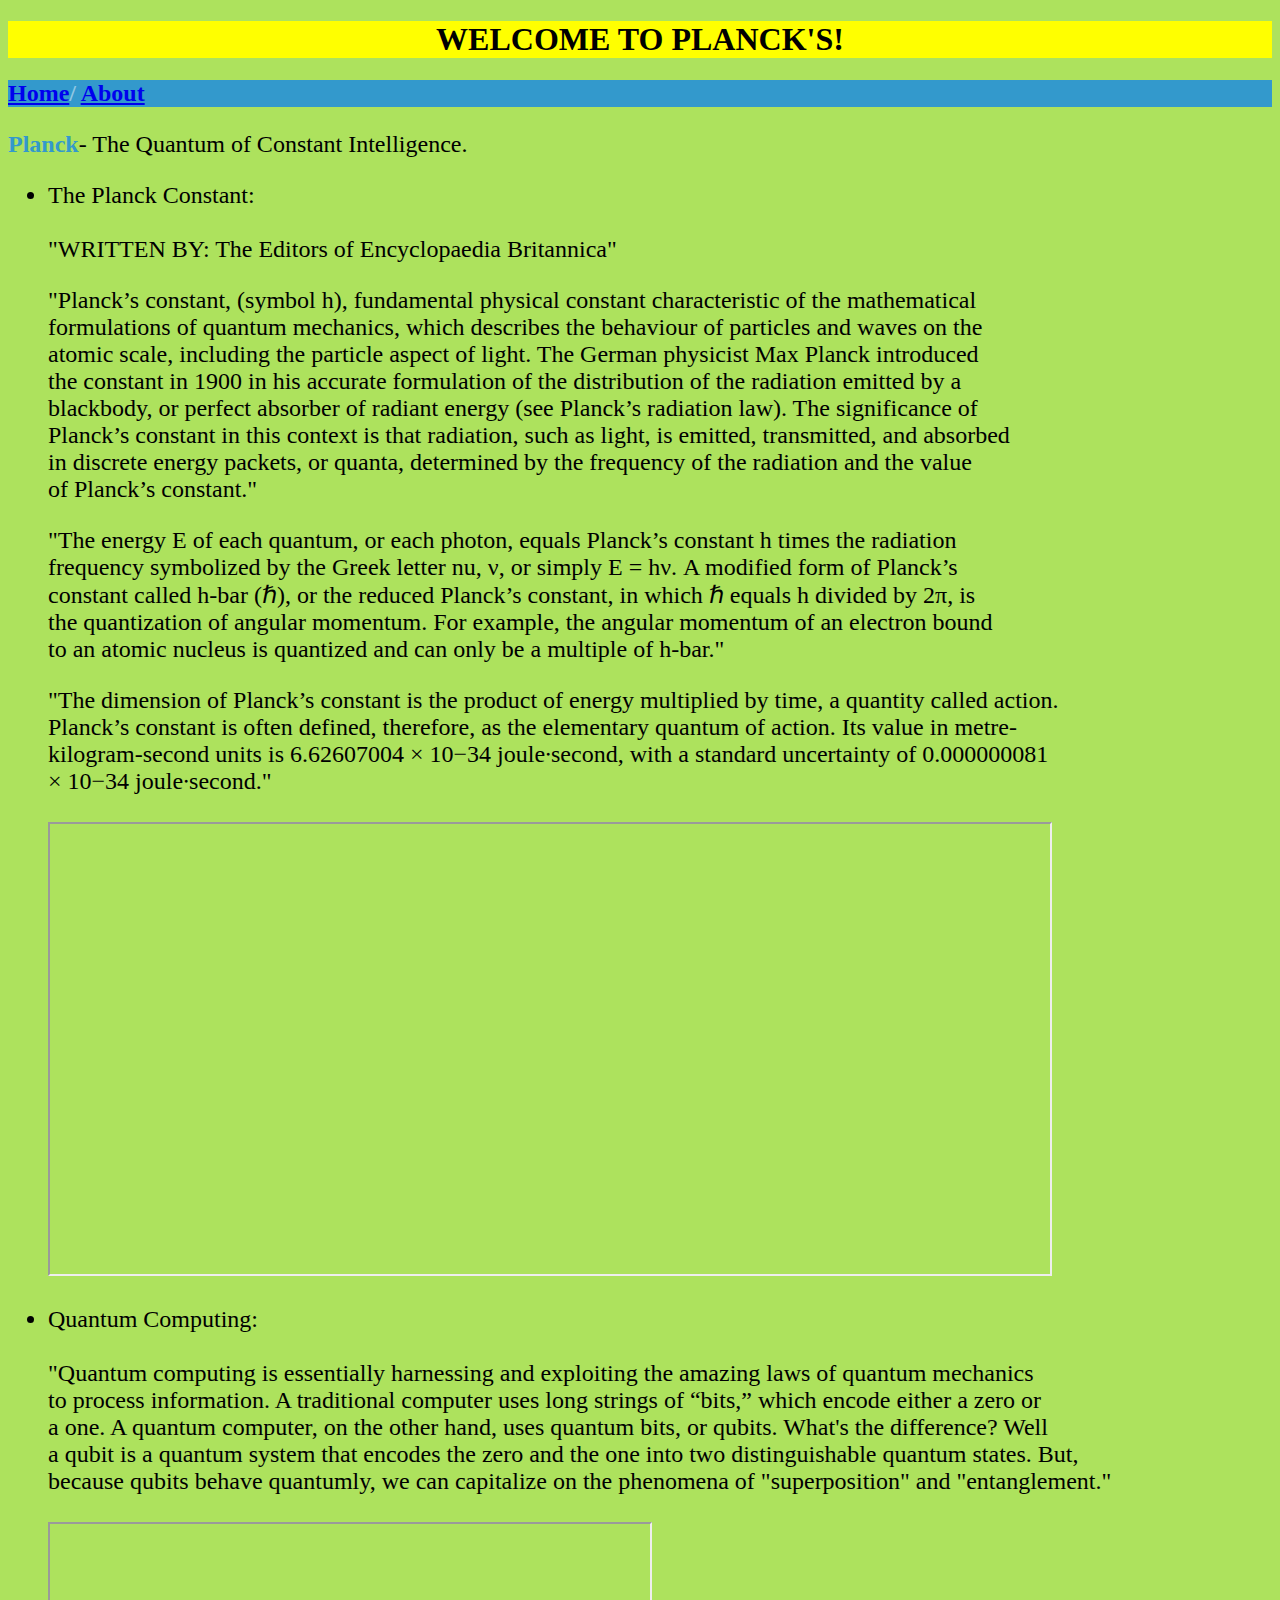
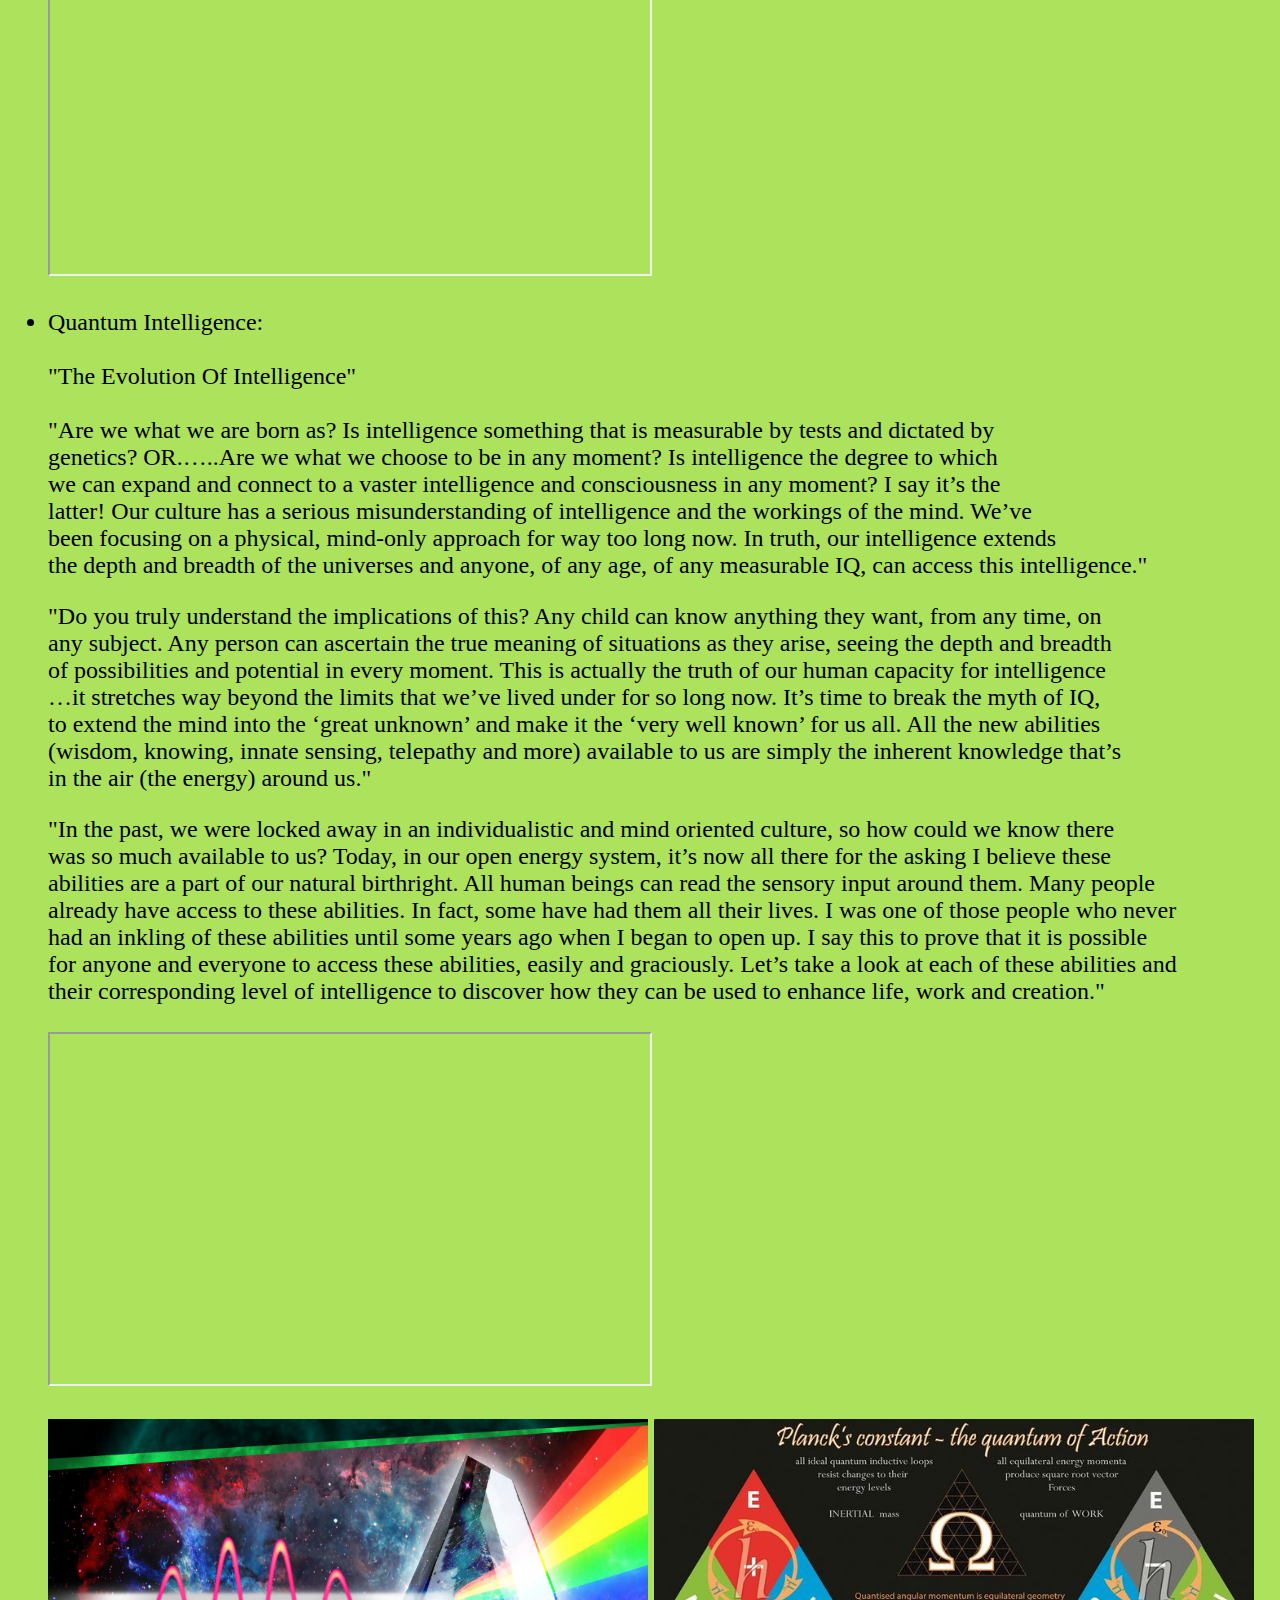
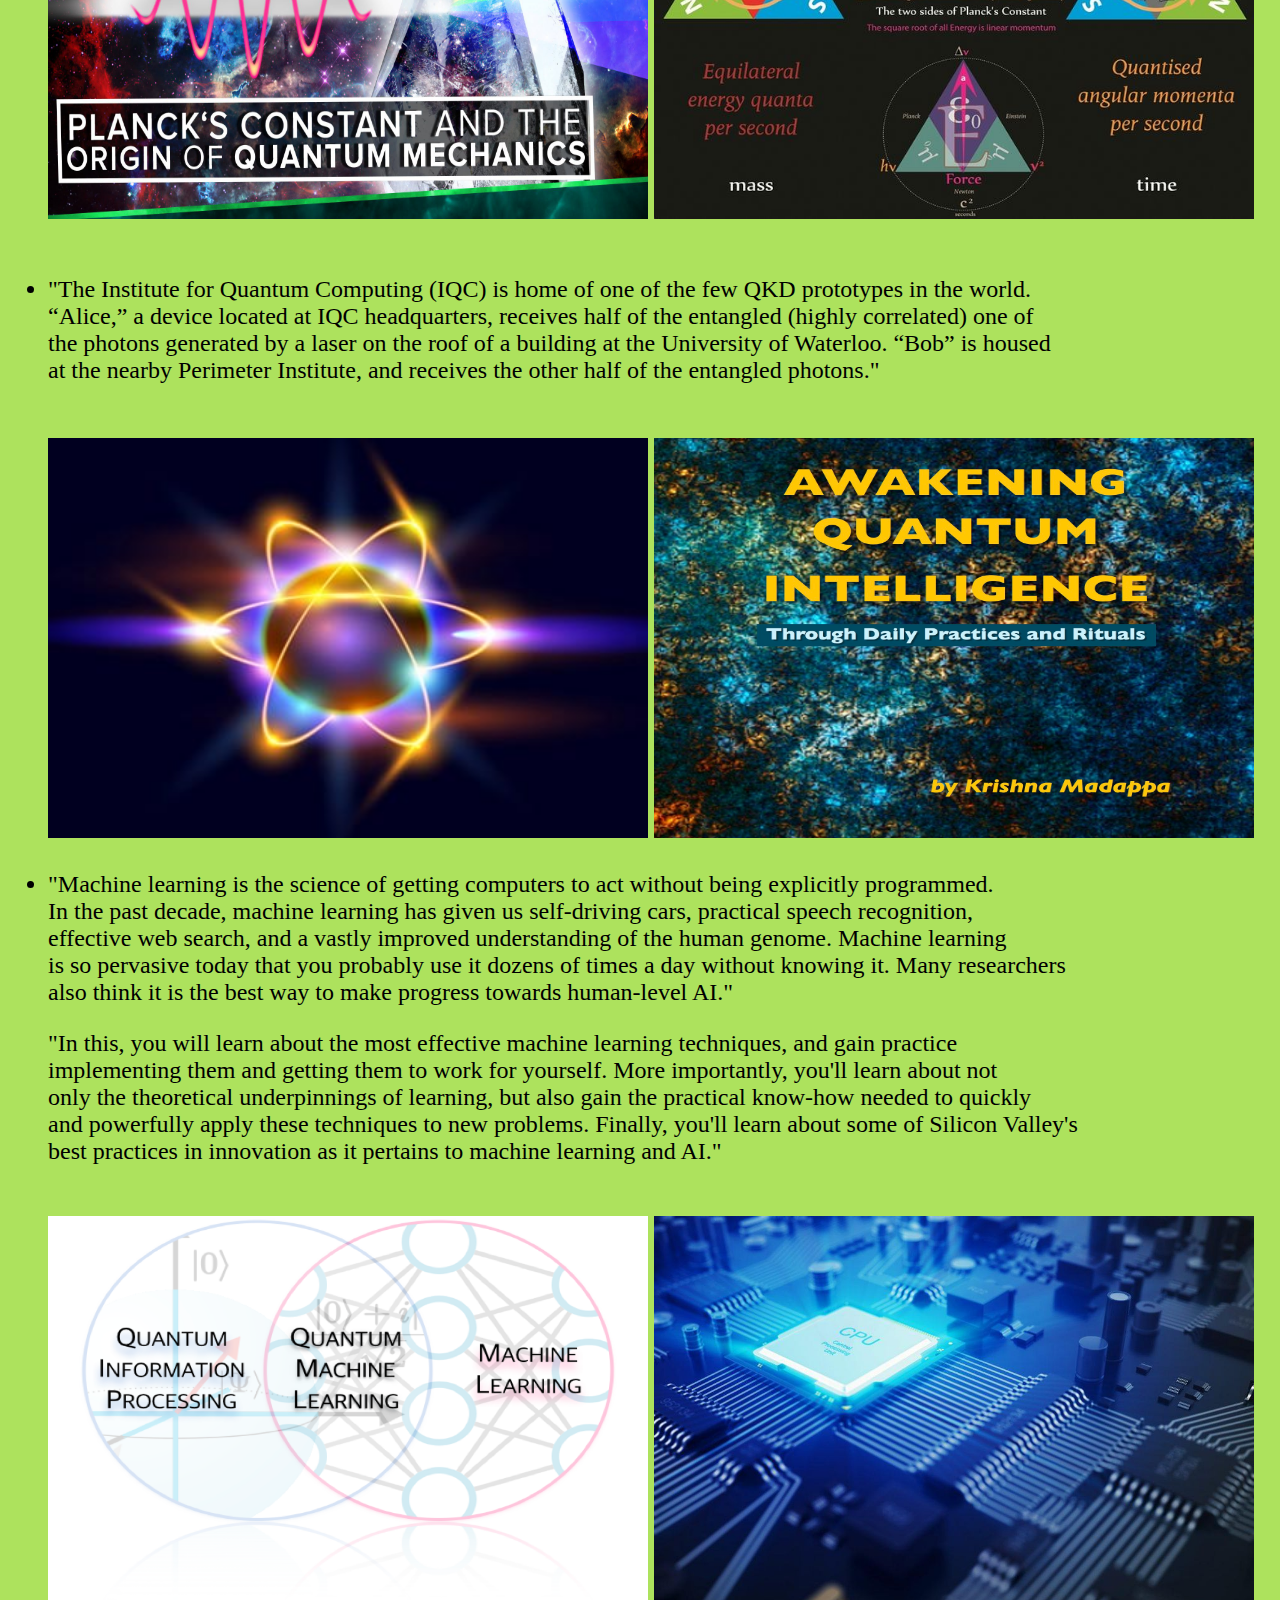
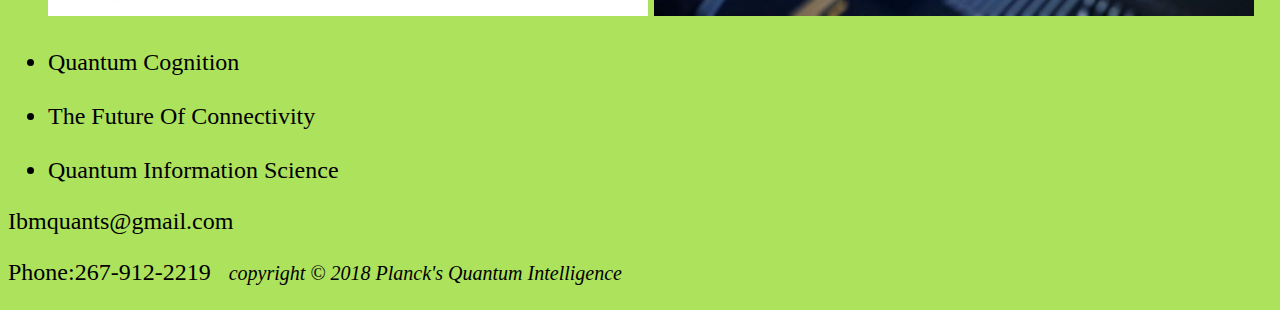
<file: index.html>
<!DOCTYPE html>

<html lang="en">

<head>

<head>
	<link href ="PQI.css" rel="stylesheet" type="text/css">
	<link href ="PQI.css" rel="stylesheet" type="text/css">
	<meta name="viewport" content="width=device-width,initial scale=1"/>
	
</head>

<meta charset="utf-8">

</head>

<body>

<head>

<h1> <center> WELCOME TO PLANCK'S! </h1>

</head>
<h2> <nav>
 <b>
	<a href="index.html">Home</a>/
	<a href="About.html">About</a>
	</b>
	<font size= "5">
	<dd>
</nav></h2>
<p><span style= "color: #3399CC"><b>Planck</b></span>- The Quantum of Constant Intelligence.

	<ul>
		<li>The Planck Constant:</li><br> "WRITTEN BY: The Editors of Encyclopaedia Britannica"<p>

"Planck’s constant, (symbol h), fundamental physical 
constant characteristic of the mathematical<br> formulations of 
quantum mechanics, which describes the behaviour of particles and
 waves on the <br> atomic scale, including the particle aspect of light. 
 The German physicist Max Planck introduced <br>the constant in 1900 in his
 accurate formulation of the distribution of the radiation emitted by a<br>  blackbody,
 or perfect absorber of radiant energy (see Planck’s radiation law). The significance 
 of<br> Planck’s constant in this context is that radiation, such as light, is emitted, 
 transmitted, and absorbed<br>in discrete energy packets, or quanta, determined by the
 frequency of the radiation and the value <br>of Planck’s constant."
 
 <p> "The energy E of each 
 quantum, or each photon, equals Planck’s constant h times the radiation <br>frequency 
 symbolized by the Greek letter nu, ν, or simply E = hν. A modified form of Planck’s<br>
 constant called h-bar (ℏ), or the reduced Planck’s constant, in which ℏ equals h divided 
 by 2π, is <br>the quantization of angular momentum. For example, the angular momentum of an 
 electron bound <br>to an atomic nucleus is quantized and can only be a multiple of h-bar."
 
  <p> "The dimension of Planck’s constant is the product of energy multiplied by time, a quantity 
 called action.<br> Planck’s constant is often defined, therefore, as the elementary quantum of
 action. Its value in metre-<br> kilogram-second units is 6.62607004 × 10−34 joule∙second, with a
 standard uncertainty of 0.000000081 <br>× 10−34 joule∙second." 
 <br>
 <br>
	<iframe width="1000" height="450"
	src="https://www.youtube.com/embed/NOd1mY4nc5Q"><a>
	href="https://www.youtube.com/embed/LeD7x3Kpr5A">YouTube Video</a></iframe>
	<br>
		<li>Quantum Computing:</li><br>"Quantum computing is essentially harnessing and
		exploiting the amazing laws of quantum mechanics<br> to process information. A traditional
		computer uses long strings of “bits,” which encode either a zero or<br> a one. A quantum computer,
		on the other hand, uses quantum bits, or qubits. What's the difference? Well<br> a qubit is a quantum
		system that encodes the zero and the one into two distinguishable quantum states. But,<br> because qubits 
		behave quantumly, we can capitalize on the phenomena of "superposition" and "entanglement."
	<br>
	<br>
    <iframe width="600" height="350"
	src="https://www.youtube.com/embed/g_IaVepNDT4"><a>
	href="https://www.youtube.com/embed/LeD7x3Kpr5A">YouTube Video</a></iframe>
	<br>
	<br>
	
	<li>Quantum Intelligence:</li><br> "The Evolution Of Intelligence"
		<br> 
		<br> 
"Are we what we are born as? Is intelligence something that is measurable by tests and
 dictated by<br>  genetics? OR.…..Are we what we choose to be in any moment? Is intelligence
 the degree to which<br>  we can
 expand and connect to a vaster intelligence and consciousness in any moment?
I say it’s the <br> latter! Our culture has a serious misunderstanding of intelligence and 
the workings of the mind. We’ve <br> been focusing on a physical, mind-only approach for way 
too long now. In truth, our intelligence extends <br> the depth and breadth of the universes 
and anyone, of any age, of any measurable IQ, can access this intelligence."

<p>
"Do you truly understand the implications of this? Any child can know anything they want, 
from any time, on<br>  any subject. Any person can ascertain the true meaning of situations as
 they arise, seeing the depth and breadth <br> of possibilities and potential in every moment.
 This is actually the truth of our human capacity for intelligence<br> …it stretches way beyond 
 the limits that we’ve lived under for so long now. It’s time to break the myth of IQ,<br> to extend
 the mind into the ‘great unknown’ and make it the ‘very well known’ for us all.
All the new abilities<br>(wisdom, knowing, innate sensing, telepathy and more) available to us are 
simply the inherent knowledge that’s <br> in the air (the energy) around us."

<p> "In the past, we were locked 
away in an individualistic and mind oriented culture, so how could we know there <br>was so much available 
to us? Today, in our open energy system, it’s now all there for the asking
I believe these <br>abilities are a part of our natural birthright. All human beings can read the 
sensory input around them. Many people<br> already have access to these abilities. In fact, some have
 had them all their lives. I was one of those people who never<br> had an inkling of these abilities 
 until some years ago when I began to open up. I say this to prove that it is possible<br> for anyone 
 and everyone to access these abilities, easily and graciously. Let’s take a look at each of these 
 abilities and <br>their corresponding level of intelligence to discover how they can be used to enhance
 life, work and creation."
	<br>
	<br>
    <iframe width="600" height="350"
	src="https://www.youtube.com/embed/vhxjQ3-gYko"><a>
	href="https://www.youtube.com/embed/LeD7x3Kpr5A">YouTube Video</a></iframe>
	<br>
	<br>

	<img src="max.jpg"  height="400" width="600"> </img>
	<img src="qp.jpg"  height="400" width="600"> </img>
	<br>
	<br>
		<li>"The Institute for Quantum Computing (IQC) is home of one of the few 
		QKD prototypes in the world.<br> “Alice,” a device located at IQC headquarters,
		receives half of the entangled (highly correlated) one of<br> the photons generated 
		by a laser on the roof of a building at the University of Waterloo. “Bob” is housed <br>
		at the nearby Perimeter Institute, and receives the other half of the entangled photons."</li>
    <br>
	<br>
	
	<img src="atom711.jpg"  height="400" width="600"> </img>
	<img src="aqi.jpg"  height="400" width="600"> </img>
	<br>
	<br>
	
	<li>"Machine learning is the science of getting computers to act without being explicitly 
	programmed.<br> In the past decade, machine learning has given us self-driving cars, practical 
	speech recognition, <br>effective web search, and a vastly improved understanding of the human 
	genome. Machine learning <br>is so pervasive today that you probably use it dozens of times a 
	day without knowing it. Many researchers <br>also think it is the best way to make progress 
	towards human-level AI."

<p>	"In this, you will learn about the most effective machine
	learning techniques, and gain practice<br>implementing them and getting them to work for 
	yourself. More importantly, you'll learn about not  <br>only the theoretical underpinnings 
	of learning, but also gain the practical know-how needed to quickly <br> and powerfully apply
	these techniques to new problems. Finally, you'll learn about some of Silicon Valley's <br> best
	practices in innovation as it pertains to machine learning and AI."
</li>
	<br>
	
    <img src="vd.png"  height="400" width="600"> </img>
	<img src="cpu.jpg"  height="400" width="600"> </img>
	<br>
	<br>
	
	<li>Quantum Cognition</li>
	<br>
	<li>The Future Of Connectivity</li>
	<br>
	<li>Quantum Information Science</li>
		
	</ul> 
	</dd>
	<footer>
	    <a>Ibmquants@gmail.com</a> &nbsp;
		<p> 
		<a>Phone:267-912-2219</a> &nbsp;
		<small><i>copyright &copy 2018 Planck's Quantum Intelligence</i></small>
	</footer>
		
</body>

</html>
</file>
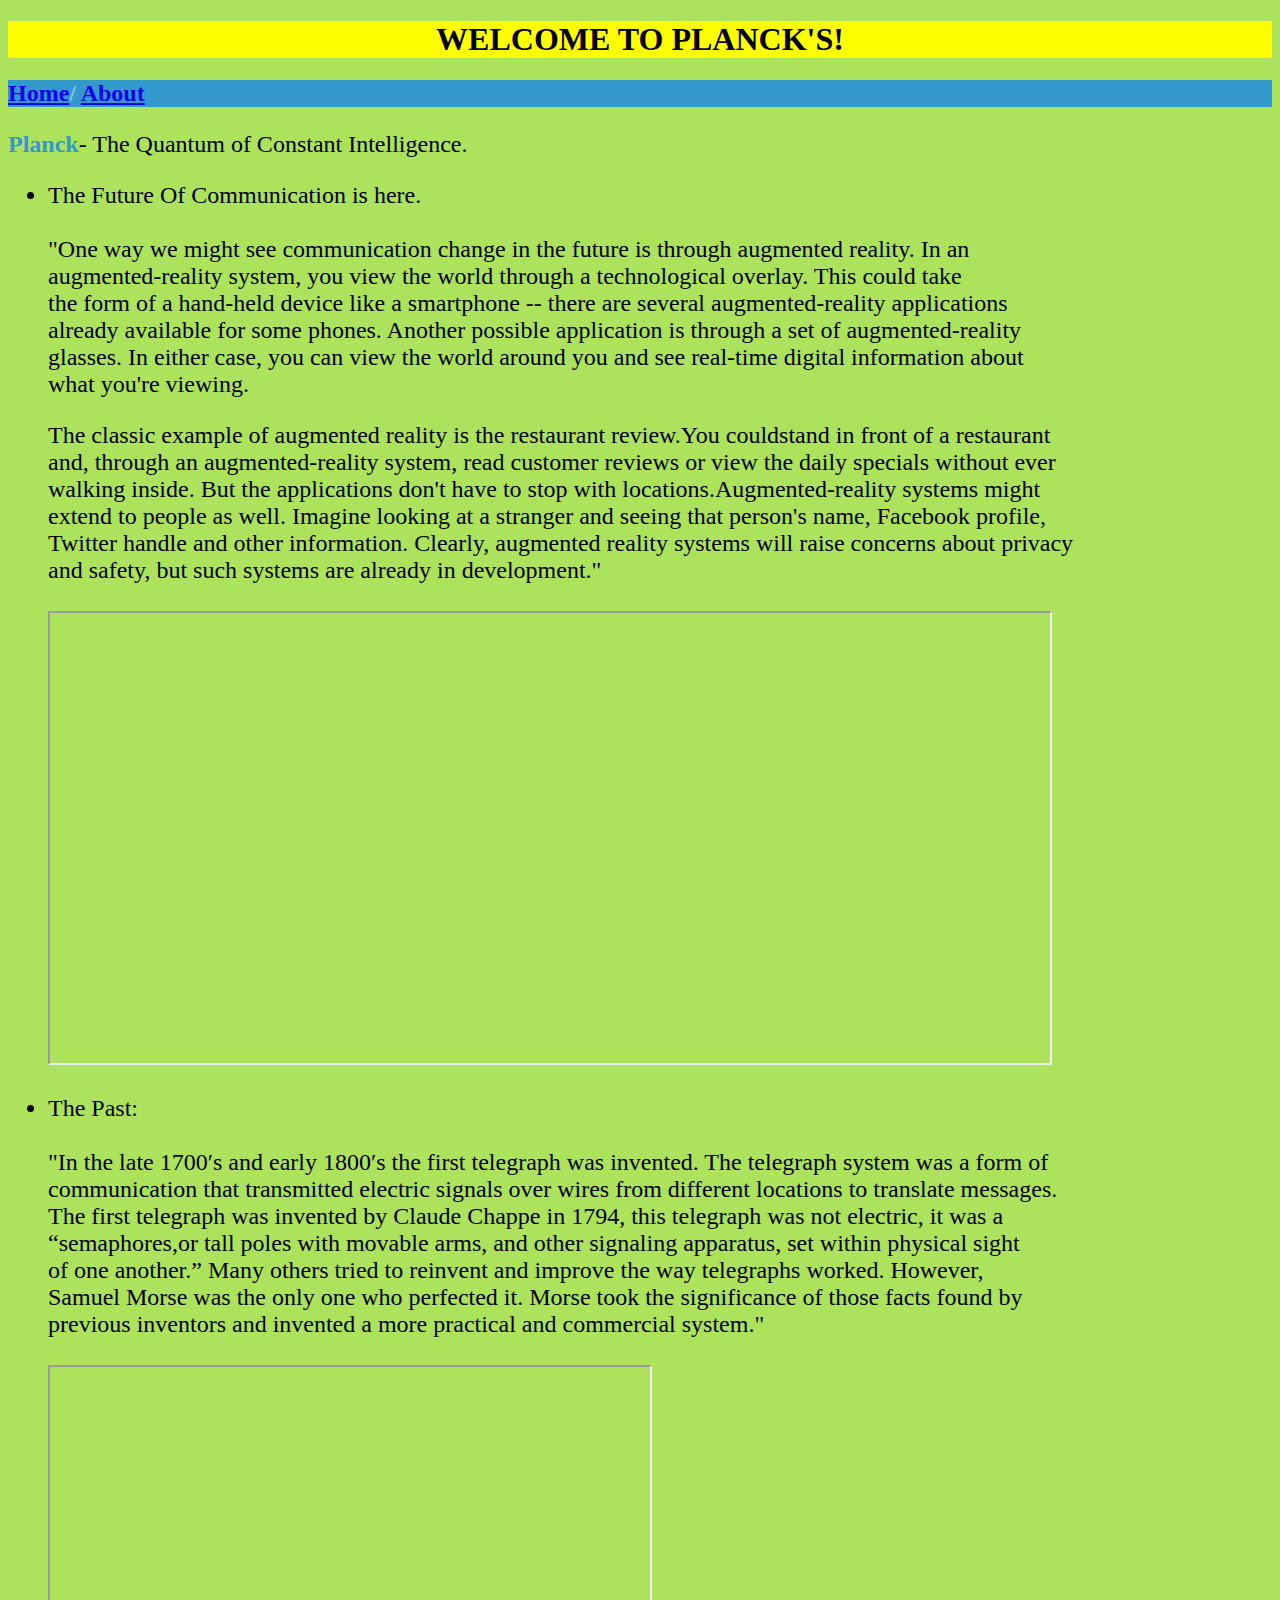
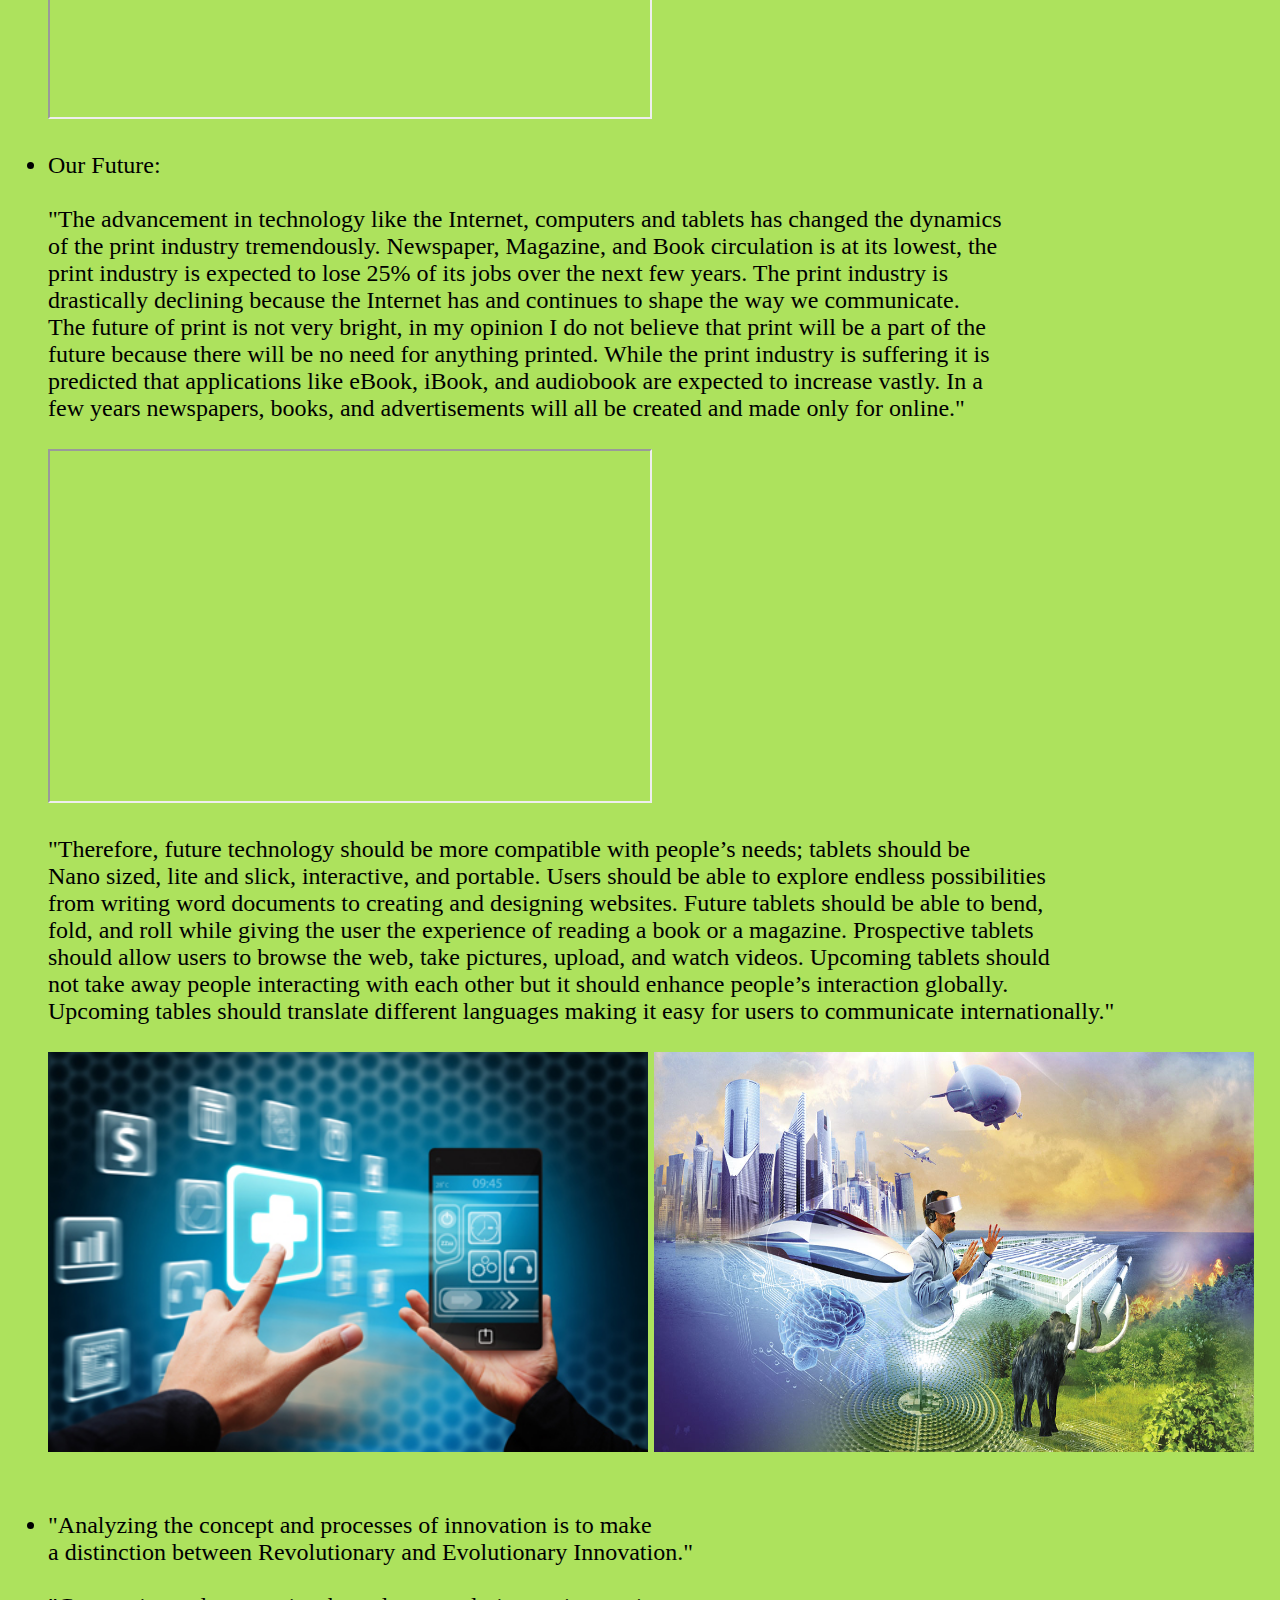
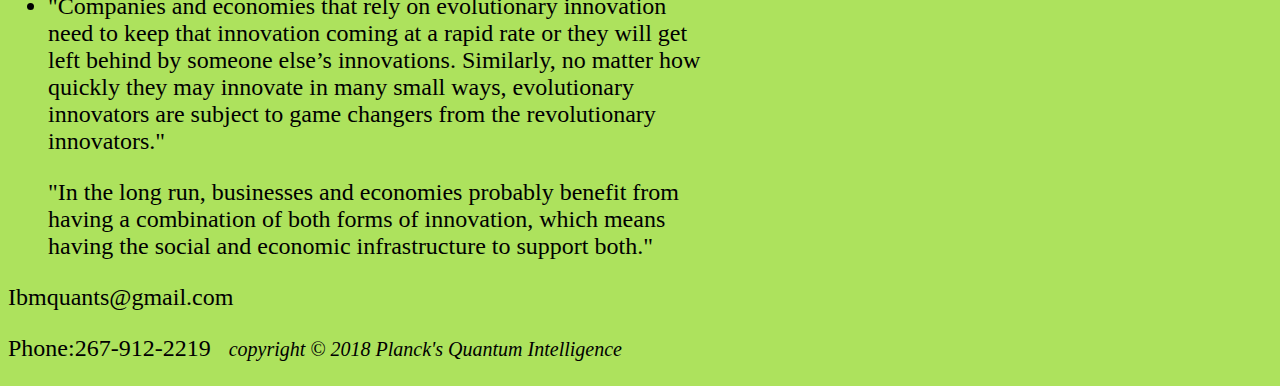
<file: About.html>
<!DOCTYPE html>

<html lang="en">

<head>

<head>
	<link href ="PQI.css" rel="stylesheet" type="text/css">
	<link href ="PQI.css" rel="stylesheet" type="text/css">
<title></title>
	
</head>


<meta charset="utf-8">

</head>

<body>

<head>

<h1> <center> WELCOME TO PLANCK'S! </h1>

</head>
<h2> <nav>
 <b>
	<a href="index.html">Home</a>/
	<a href="About.html">About</a>
	</b>
	<font size= "5">
	<dd>
</nav></h2>
<p><span style= "color: #3399CC"><b>Planck</b></span>- The Quantum of Constant Intelligence.

	<ul>
		<li>The Future Of Communication is here.</li><br> "One way we might see communication 
		change in the future is through augmented reality. In an<br>augmented-reality system, you 
		
		view the world through a technological overlay. This could take<br> the form of a hand-held 
		device like a smartphone -- there are several augmented-reality applications <br>already available
		for some phones. Another possible application is through a set of augmented-reality<br> glasses.
		In either case, you can view the world around you and see real-time digital information about <br>
		what you're viewing. 
		
	<p>The classic example of augmented reality is the restaurant review.You couldstand in front of a restaurant<br> and, through an augmented-reality system, read customer reviews or 
		view the daily specials without ever<br> walking inside. But the applications don't have to stop with
		locations.Augmented-reality systems might<br> extend to people as well. Imagine looking at a stranger 
		and seeing that person's name, Facebook profile, <br>Twitter handle and other information. Clearly, 
		augmented reality systems will raise concerns about privacy<br> and safety, but such systems are already 
		in development."
    <br>
	<br>
	<iframe width="1000" height="450"
	src="https://www.youtube.com/embed/-3YyaF09SMU"><a>
	href="https://www.youtube.com/embed/LeD7x3Kpr5A">YouTube Video</a></iframe>
	<br>
		<li>The Past:</li>
		<br>
		"In the late 1700′s and early 1800′s the first telegraph was invented. The 
		telegraph system was a form of <br>communication that transmitted electric signals over wires from
		different locations to translate messages.<br> The first telegraph was invented by Claude Chappe in
		1794, this telegraph was not electric, it was a <br>“semaphores,or tall poles with movable arms, and 
		other signaling apparatus, set within physical sight<br> of one another.” Many others tried to reinvent
		and improve the way telegraphs worked. However,<br> Samuel Morse was the only one who perfected it. 
		Morse took the significance of those facts found by <br>previous inventors and invented a more practical 
		and commercial system."
	<br>
	<br>
    <iframe width="600" height="350"
	src="https://www.youtube.com/embed/oxTUC5I22LU"><a>
	href="https://www.youtube.com/embed/LeD7x3Kpr5A">YouTube Video</a></iframe>
	<br>
	<br>

	
		<li>Our Future:</li>
		 <br>
		"The advancement in technology like the Internet, computers 
		and tablets has changed the dynamics<br> of the print industry tremendously. Newspaper,
		Magazine, and Book circulation is at its lowest, the <br>print industry is expected to 
		lose 25% of its jobs over the next few years. The print industry is<br> drastically declining 
		because the Internet has and continues to shape the way we communicate.<br> The future of print
		is not very bright, in my opinion I do not believe that print will be a part of the<br> future
		because there will be no need for anything printed. While the print industry is suffering
		it is<br> predicted that applications like eBook, iBook, and audiobook are expected to increase
		vastly. In a<br> few years newspapers, books, and advertisements will all be created and made 
		only for online."
	<br>
	<br>
    <iframe width="600" height="350"
	src="https://www.youtube.com/embed/grZ4SBPfurY"><a>
	href="https://www.youtube.com/embed/LeD7x3Kpr5A">YouTube Video</a></iframe>
	<br>
	<br>
	
	"Therefore, future technology should be more compatible with people’s needs; tablets
	should be<br> Nano sized, lite and slick, interactive, and portable. Users should be able to
	explore endless possibilities<br> from writing word documents to creating and designing websites.
	Future tablets should be able to bend,<br> fold, and roll while giving the user the experience of
	reading a book or a magazine.  Prospective tablets<br> should allow users to browse the web, take 
	pictures, upload, and watch videos. Upcoming tablets should<br> not take away people interacting 
	with each other but it should enhance people’s interaction globally.<br> Upcoming tables should
	translate different languages making it easy for users to communicate internationally."
    <br>
	<br>

	<img src="aRYsr.jpg"  height="400" width="600"> </img>
	<img src="22-ideas.jpg"  height="400" width="600"> </img>
	<br>
	<br>
	<br>
	
	<li> "Analyzing the concept and processes of innovation is to make<br> a distinction between
	Revolutionary and Evolutionary Innovation." </li>
	<br>
	<li>"Companies and economies that rely on evolutionary innovation<br> need to keep that innovation
	coming at a rapid rate or they will get <br> left behind by someone else’s innovations.  Similarly, 
	no matter how <br> quickly they may innovate in many small ways, evolutionary <br> innovators are subject
	to game changers from the revolutionary <br> innovators." 
	
	<p>"In the long run, businesses and economies probably benefit from<br>  having a combination of both 
	forms of innovation, which means<br> having the social and economic infrastructure to support both."</li>
		
	</ul> 
	</dd>
	<footer>
	    <a>Ibmquants@gmail.com</a> &nbsp;
		<p> 
		<a>Phone:267-912-2219</a> &nbsp;
		<small><i>copyright &copy 2018 Planck's Quantum Intelligence</i></small>
	</footer>
		
</body>

</html>
</file>
<file: PQI.css>
h1 { background-color: yellow;
		 color: black;}

h2 { background-color:white; }
nav { background-color: #3399CC; color:#90C7E3;}
div {background-color: white;}
	{color:#3399CC;}
body { background-color:#ADE25D;
	   background-image: linear-gradient ( to bottom, #3399CC, #90C7E3;
       background-repeat: no-repeat; }

	<style>
	.jpg{
		max
		height:300px;
		width:600px;
	} 
	 .jpg{
		qp
		height:300px;
		width:600px;
	 }
	.jpg{	
		atom711
		height:300px;
		width:600px;
	}
	.jpg{	
		cpu
		height:300px;
		width:600px;

	}
	.png{
		vd
		height:300px;
		width:600px;
	}	 
	.jpg{
		aqi
		height:300px;
		width:600px;	
	
	}
	</style>
	
	<div class "></div>

	/* styles for screens up to 900 wide */
 @media screen and (min-width: 899px){
	  #wrapper {
	 width: 90%
	 min-width: 37.5em;
	 max-height: 64em;
	 padding: 4em;
	 margin: 0 auto;
 }

 #content {
	maz-column-count:4;
	webkit-column-count:4;
	column-count: 4;
	maz-column-gap:40px;
	webkit-column-gap:41px;
	column-gap:41px;
 
 }
	 
jpg{
	width:100%;
}
	
	 /* styles for screens up to 400 wide */
 @media screen and (min-width: px){
</file>
